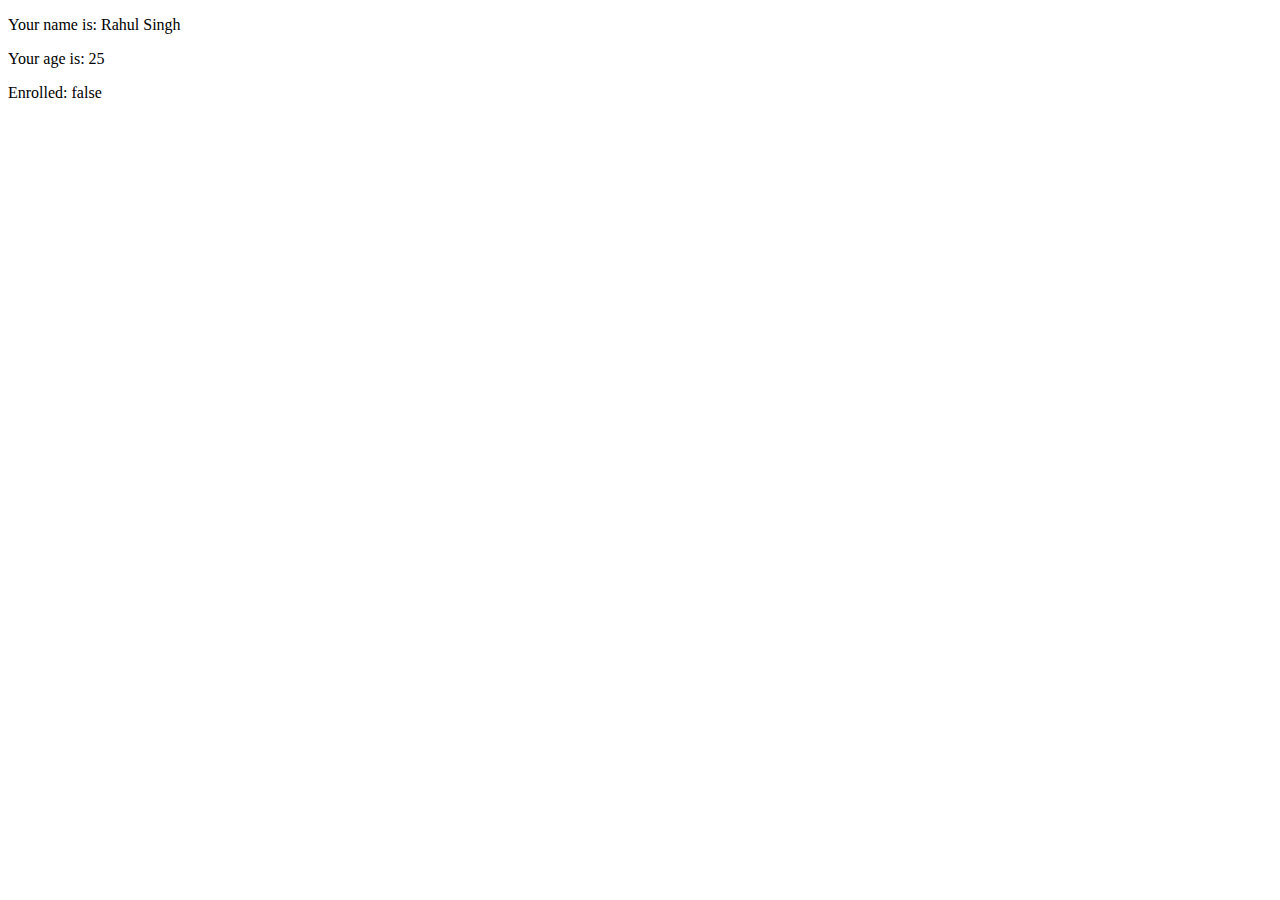
<file: 02/index.html>
<!DOCTYPE html>
<html lang="en">
  <head>
    <meta charset="UTF-8" />
    <meta name="viewport" content="width=device-width, initial-scale=1.0" />
    <title>JS - Variable's</title>
  </head>
  <body>
    <p id="name"></p>
    <p id="userAge"></p>
    <p id="isUserStudent"></p>
    <script src="script.js"></script>
  </body>
</html>
</file>
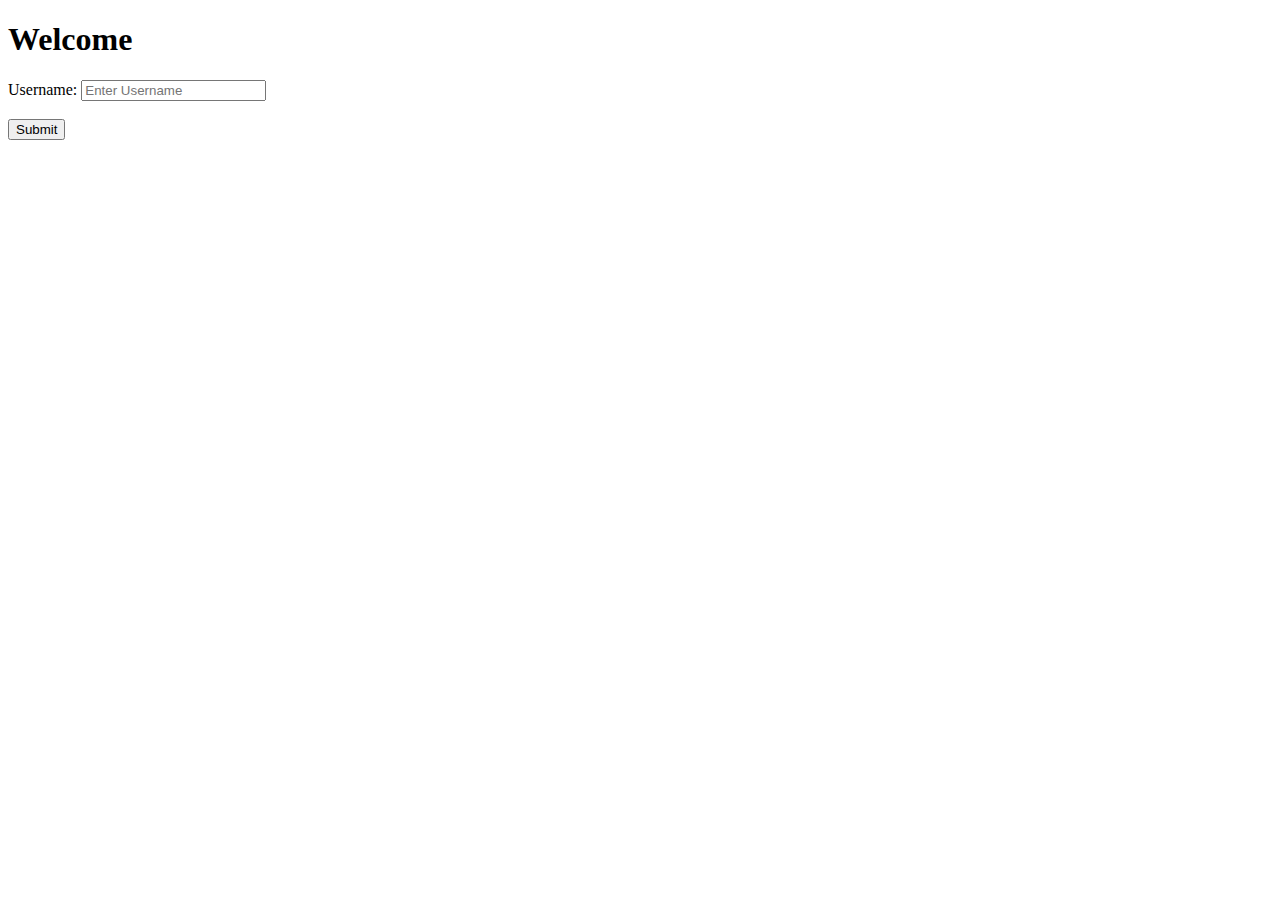
<file: 04/index.html>
<!DOCTYPE html>
<html lang="en">
  <head>
    <meta charset="UTF-8" />
    <meta name="viewport" content="width=device-width, initial-scale=1.0" />
    <title>JS - User Input</title>
  </head>
  <body>
    <h1 id="myH1">Welcome</h1>
    <label for="username">Username: </label>
    <input id="user" type="text" name="username" placeholder="Enter Username" />
    <br /><br />
    <button id="submit-btn">Submit</button>
    <script src="script.js"></script>
  </body>
</html>
</file>
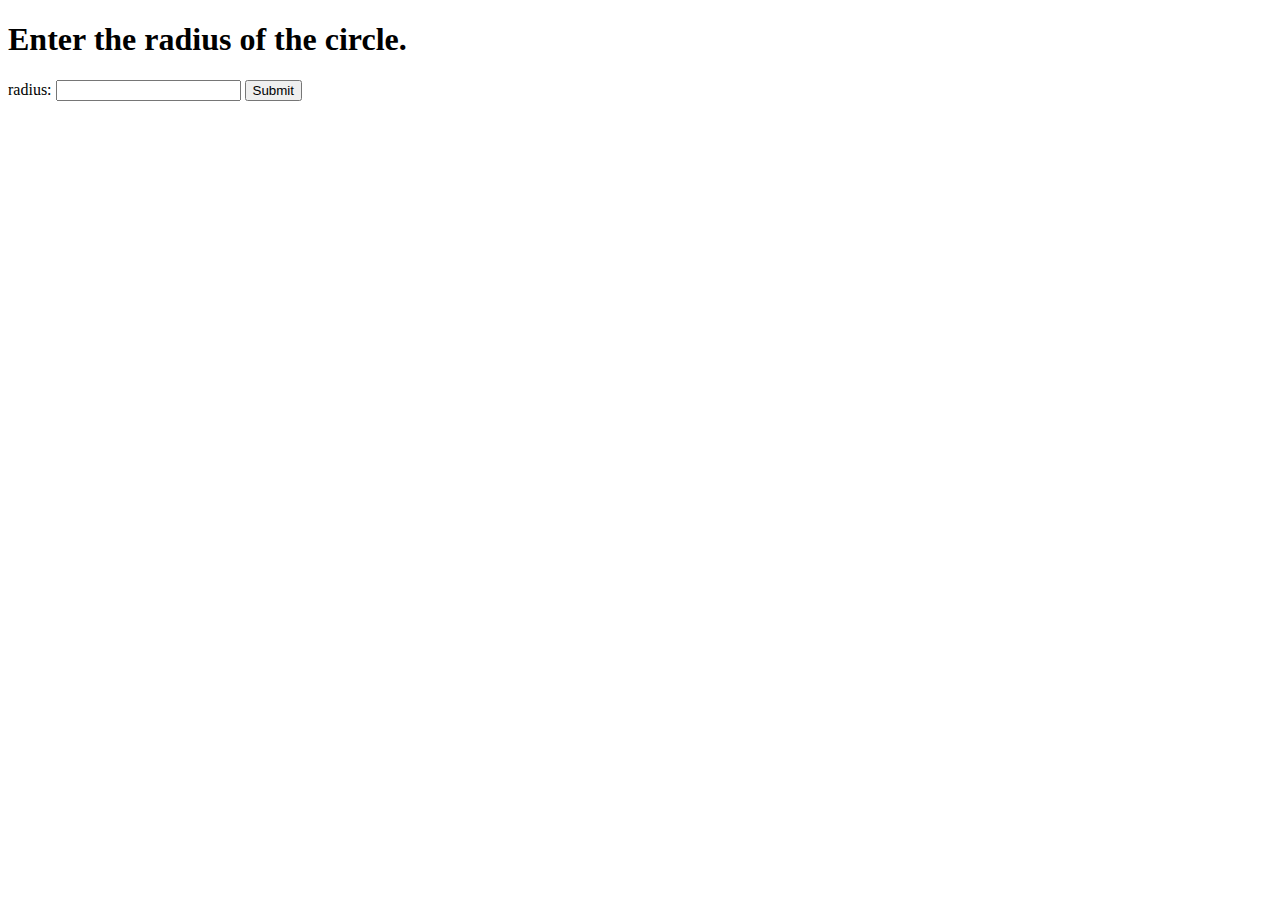
<file: 06/index.html>
<!DOCTYPE html>
<html lang="en">
  <head>
    <meta charset="UTF-8" />
    <meta name="viewport" content="width=device-width, initial-scale=1.0" />
    <title>JS - Constants</title>
  </head>
  <body>
    <h1 id="myH1">Enter the radius of the circle.</h1>
    <label for="">radius: </label>
    <input type="text" id="userInput" />
    <button id="sub-btn">Submit</button>
    <script src="script.js"></script>
    <h3 id="myH3"></h3>
  </body>
</html>
</file>
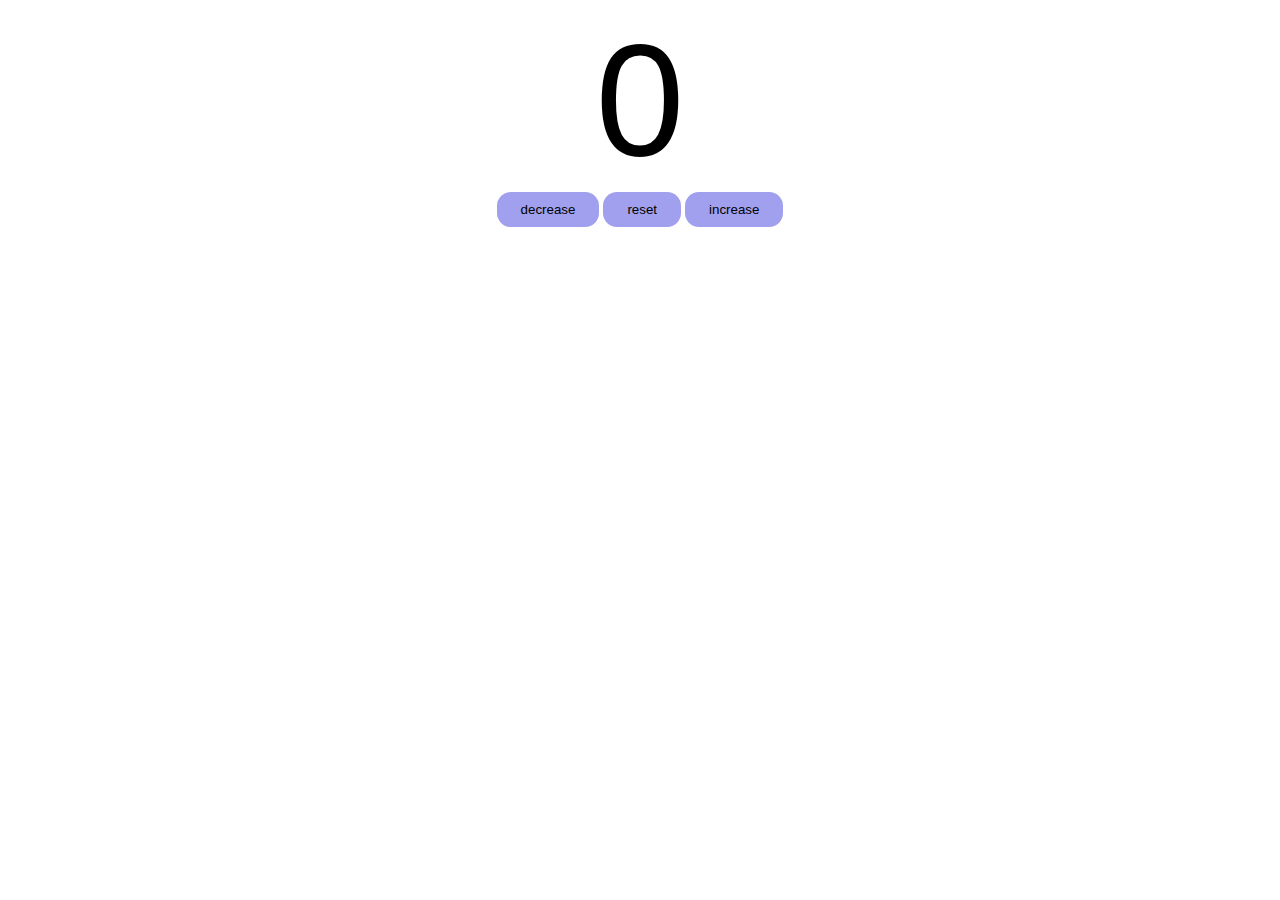
<file: 07/index.html>
<!DOCTYPE html>
<html lang="en">
  <head>
    <meta charset="UTF-8" />
    <meta name="viewport" content="width=device-width, initial-scale=1.0" />
    <link rel="stylesheet" href="styles.css" />
    <title>JS - Counter Program</title>
  </head>
  <body>
    <label id="countLabel">0</label>
    <div class="btnContainer">
      <button id="decreaseBtn" class="btn">decrease</button>
      <button id="resetBtn" class="btn">reset</button>
      <button id="increaseBtn" class="btn">increase</button>
    </div>
    <script src="script.js"></script>
  </body>
</html>
</file>
<file: 07/styles.css>
#countLabel {
  display: block;
  font-size: 10em;
  font-family: Helvetica;
  text-align: center;
}

.btnContainer {
  text-align: center;
}

.btn {
  padding: 10px 24px;
  background-color: hsl(240, 70%, 78%);
  border: none;
  border-radius: 14px;
  cursor: pointer;
  transition: background-color 0.3s;
}

.btn:hover {
  background-color: hsl(240, 48%, 54%);
}
</file>
